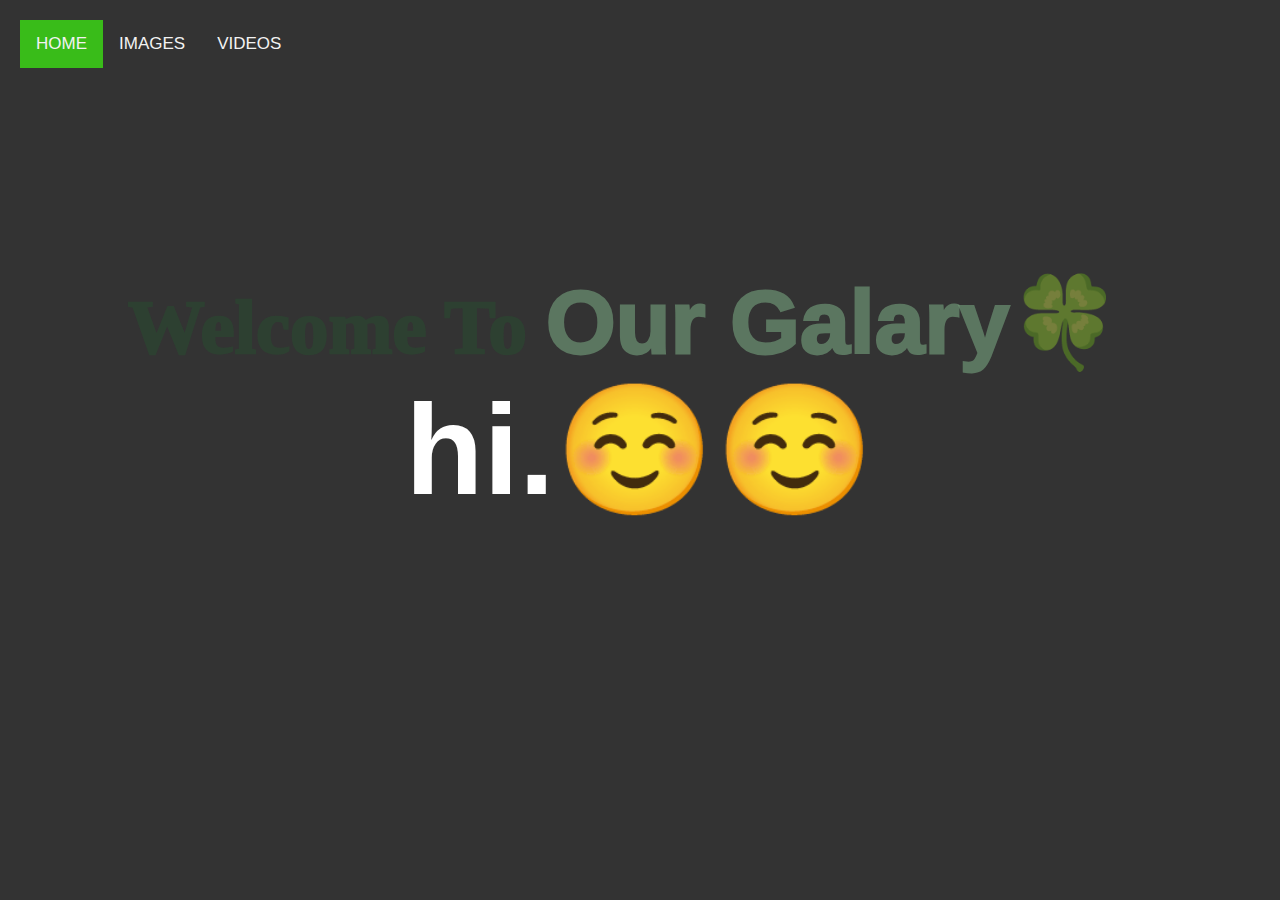
<file: index.html>
<!DOCTYPE html>
<html lang="en">
<head>
    <meta charset="UTF-8">
    <link href="https://cdn.jsdelivr.net/npm/bootstrap@5.2.2/dist/css/bootstrap.min.css" rel="stylesheet" integrity="sha384-Zenh87qX5JnK2Jl0vWa8Ck2rdkQ2Bzep5IDxbcnCeuOxjzrPF/et3URy9Bv1WTRi" crossorigin="anonymous">
    <link rel="stylesheet" href="style.css">
    <link rel="icon" href="favicon.ico?v=2">
    <meta http-equiv="X-UA-Compatible" content="IE=edge">
    <meta name="viewport" content="width=device-width, initial-scale=1.0">
    <title>Nandita  💞  Chandranath</title>
</head>
<body>

   
  
    <div class="container">
      <div class="topnav">
        <a href="index.html" class="active" >HOME</a>
        <a href="images.html">IMAGES</a>
        <a href="videos.html" >VIDEOS</a>
      </div>
    </div>
    <div class="image-text">Welcome To   <span class="dark">Our Galary🍀</span></div>
 
   

    
      <section>
        <h2>hi.☺️☺️</h2>
        <div class="banner">
            <div class="blocks"></div>
        </div>
      </section>
      
      <script>
        const banner=document.getElementsByClassName('banner')[0];
        const blocks=document.getElementsByClassName("blocks");

        for(var i=1;i<400;i++)
        {
          banner.innerHTML+="<div class='blocks'></div>";
          blocks[i].style.animationDelay=`${i * 0.06}s`;
        }
      </script>
      
      


      
            
        
      
    
   


    
</body>
</html>
</file>
<file: style.css>
@import url("https://fonts.googleapis.com/css?family=Audiowide");
*{
  margin: 0;
  
  font-family: "Poppins",sans-serif;

}





/* Position the navbar container inside the image */
.container {
  position: absolute;
  margin: 20px;
  width: auto;
}

/* The navbar */
.topnav {
  overflow: hidden;
  background-color: #333;
}

/* Navbar links */
.topnav a {
  float: left;
  color: #f2f2f2;
  text-align: center;
  padding: 14px 16px;
  text-decoration: none;
  font-size: 17px;
}

.topnav a:hover {
  background-color: #000000;
  color: rgb(203, 246, 206);
  font-weight: 500;
  display: flex;
}
section{
  position: relative;
  width:100%;
  height:100vh;
  background: #333;
  z-index: -1;
}
section h2
{
  position:relative;
  width:100%;
  height: 100vh;
  text-align:center;
  line-height:100vh;
  font-size: 10vw;
  color:#fff;
  font-weight:700;
}
.banner{
  position:absolute;
  top:0;
  left:0;
  width:100%;
  height: 100%;
  overflow:hidden;
  display:flex;
  flex-wrap: wrap;
}
.banner .blocks
{
  position:relative;
  display:block;
  width: 5%;
  height:5vw;
  animation: animate 0.75s ease-in-out forwards;
}
.banner .blocks:nth-child(even)
{
  animation:animate 2s ease-in-out forwards;
}
.banner .blocks:nth-child(7n+3)
{
  animation:animate 3.5s ease-in-out forwards;
}
.banner .blocks:nth-child(7n+7)
{
  animation:animate 2.5s ease-in-out forwards;
}
@keyframes animate
{
  0%
  {
    opacity: 0;
    top:1000px;
  }
  50%
  {
    opacity: 1;
    background:url('photos/DSC_0375.JPG');
    background-position: center;
    background-attachment: fixed;
   
  }
  100%
  {
    opacity:1;
    top:0px;
    background:url('photos/DSC_0375.JPG');
    background-position: center;
    background-attachment: fixed;
    background-size: cover;
    
  }
}
.dark{
  color: rgba(132, 187, 142, 0.492);
  font-size:7vw;

}
.image-text{
  font-family:  'cursive';
  font-weight: 1000;
  color: rgba(38, 86, 47, 0.38);
  position: absolute;
  font-size:6vw;
  left:10%;
  top:30%
}
.active{
  background-color: rgb(57, 188, 25);
}
</file>
